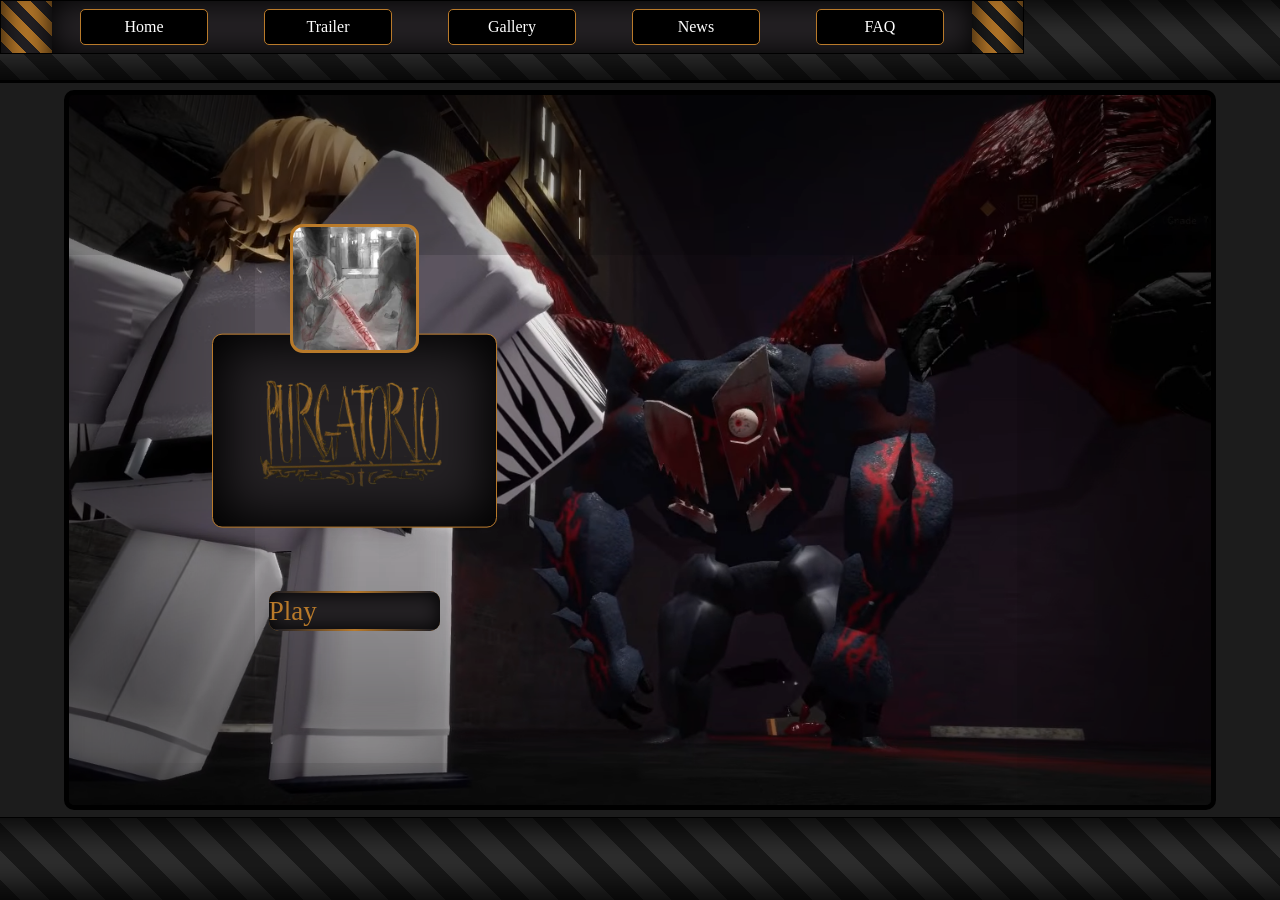
<file: index.html>
<!doctype html>
<html lang="en">
  <head>
    <meta charset="UTF-8" />
    <meta name="viewport" content="width=device-width, initial-scale=1.0" />
    <title>Purgatorio</title>
    <link rel="stylesheet" href="css/index.css" />
    <link rel="stylesheet" href="css/grid.css" />
    <link rel="stylesheet" href="css/grid2.css" />
    <link rel="stylesheet" href="css/grid3.css" />
    <link rel="stylesheet" href="css/headhead.css" />
    <link rel="stylesheet" href="css/border-front.css" />
  </head>
  <body>
    <!-- <div class="border-front-left"></div>
        <div class="border-front-right"></div> -->
    <div class="border-front-top"></div>
    <div class="border-front-bot"></div>

    <div class="header">
      <div class="side-warning"></div>
      <div class="side-warning2"></div>
      <div class="header-middle">
        <a class="header-nav" href="index.html">Home</a>
        <a class="header-nav" href="trailer.html">Trailer</a>
        <a class="header-nav" href="">Gallery</a>
        <a class="header-nav" href="news.html">News</a>
        <a class="header-nav" href="faq.html">FAQ</a>
      </div>
    </div>

    <main class="container">
      <!-- section 1 - the game -->
      <div class="section">
        <div class="crop img1 inner-section">
          <!-- HALF 1 -->
          <div class="half grid-hero">
            <div class="game-icon"></div>
            <div class="game-title"><div class="game-title-img"></div></div>

            <a
              class="game-enter-base"
              href="https://www.roblox.com/games/83253022812373/PURGATORIO"
              target="_blank"
            >
              <div class="blur-gradient"></div>
              <div class="paint-over">
                <p>Play</p>
              </div>
              <div class="blur-gradient"></div>
            </a>
          </div>

          <!-- HALF 1 -->
          <!-- <div class="half grid-hero2">
                <div class="description-base">
                    
                    <div class="blur-gradient-white"></div>
                    <div class="description">
                        <p>Purgatorio is an action RPG on Roblox, which takes inspiration from Project Moon and their games. The games focus is mainly on PvE with a strong emphasis on co-op, though working solo is possible. You will fulfill your duties as a "Fixer" either alone or with a group, though working jobs takes time. And when enough time passes your office will be forced to pay their taxes. Failing to pay said taxes will result in dire consequences.</p>
                    </div>
                    <div class="blur-gradient-white"></div>
                    </div>

            </div> -->
        </div>
      </div>

      <!-- section 2 - gameplay -->
      <div class="section">
        <div class="crop img2 inner-section">

          <button class="vid-btn vid-btn-left" type="button" aria-label="Previous" id="left-btn"></button>
          <button class="vid-btn vid-btn-right" type="button" aria-label="Next" id="right-btn"></button>

          <!-- USE JS SCRIPT -->



          <div class="half grid-gameplay">

            <div class="motif-grid-1">
              <div class="motif-chain"></div>
            </div>

            <div class="page-name-grid">
              <!-- <div class="warning-sign"></div> -->
              <div class="page-text"><p>Gameplay</p></div>
              <div class="line"></div>
            </div>

            <div class="Main-topic" id="p-main-topic">
              <p id="destination-title">START AN OFFICE</p>
            </div>

            <div class="gameplay-video-container">
              <div class="video-inner">
                <video loop autoplay muted src="img/py-La-office.mp4" id="vid1"></video>
                <video loop autoplay muted src="img/comm-vid.mp4" id="vid2" hidden></video>
                <video loop muted autoplay src="img/Screen Recording 2026-11-23 232222 (1).mp4" id="vid3" hidden ></video>
              </div>
            </div>

            
          </div>

          <!-- OTHER HALF -->
          <div class="half grid-gameplay-2">
            <div class="gameplay-image">
              <div class="gameplay-image-inner gameplay-image-img1"></div>
            </div>

            <div class="gameplay-text" id="">
              <p id="destination-desc">and rise your ranks through commissions</p>
            </div>

            <div class="motif-grid-2">
              <div class="motif-chain-2"></div>
            </div>

          </div>

          <!-- <div class="overlay-whole">
              
            </div> -->
        </div>
      </div>

      <!-- section 3 -  -->
      <!-- CLEAR THE HORDE -->

      <div class="section">
        <div class="img3 inner-section">
          <!-- USE JS SCRIPT -->
          <div class="whole grid-world">
            <div class="page-name-grid2">
              <!-- <div class="warning-sign"></div> -->
              <div class="page-text2"><p>Assistance</p></div>
              <div class="line2"></div>
            </div>
            <div class="splice-container">

              <div class="splice1 default" id="menu1">
                <div class="splice1-text"><p>STORE</p></div>
              </div>
              <div class="splice2 default" id="menu2">
                <div class="splice2-text"><p>SKILL</p></div>
              
              </div>
              <div class="splice3 default" id="menu3">
                <div class="splice3-text"><p>MERCS</p></div>

              </div>
              
              
              <div class="Black-screen">
                <div class="text-box-cont">
                    <div class="text-box"><p id="change-text-as">lorem ipsumus</p></div>
                </div>
              </div>
              
            </div>
          </div>
        </div>
      </div>

      <!-- footer sect -->
      <div class="section"></div>
    </main>


    <script src="js/world.js"></script>
    <script src="js/gameplay.js"></script>

  </body>
</html>
</file>
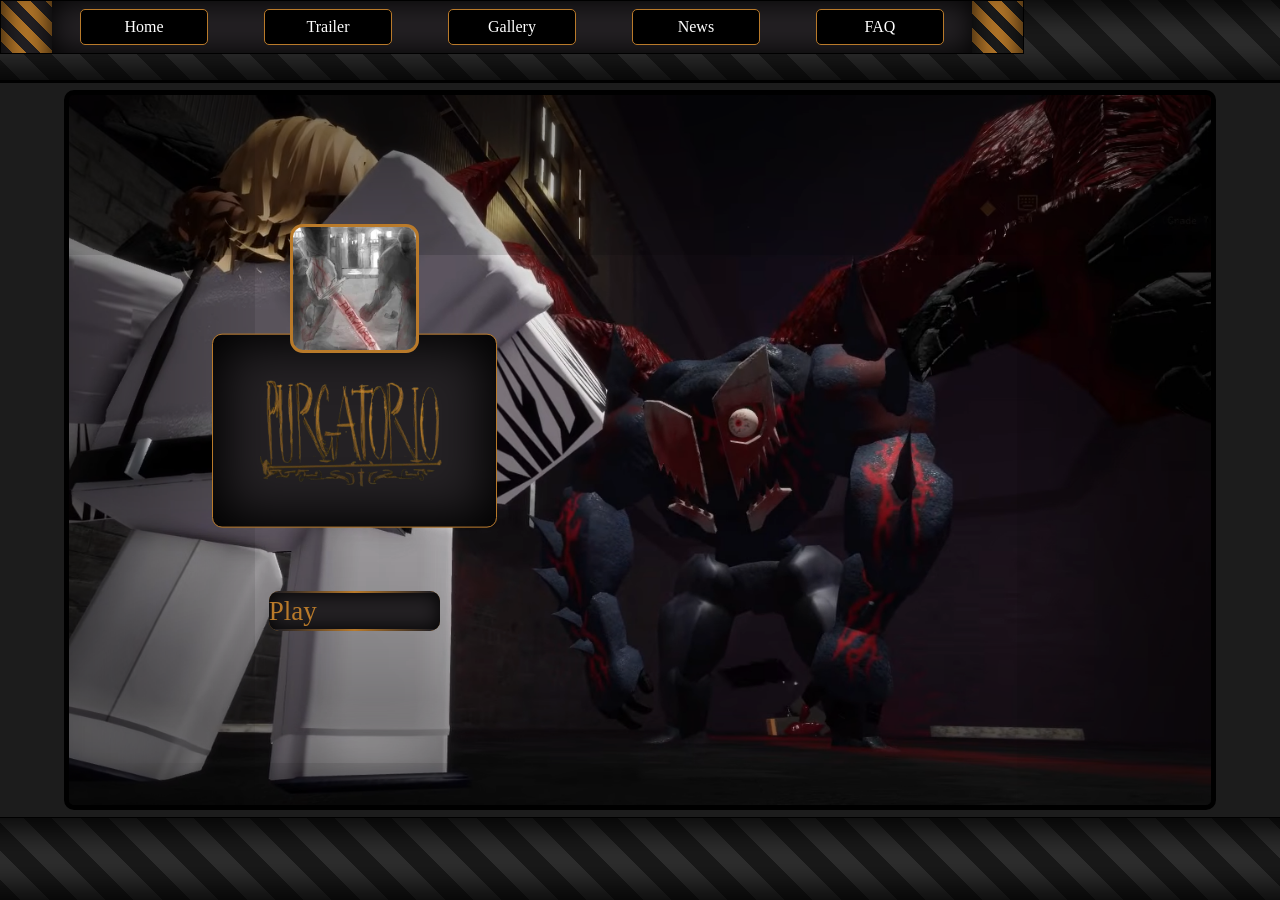
<file: index2.html>
<!DOCTYPE html>
<html lang="en">
<head>
    <meta charset="UTF-8">
    <meta name="viewport" content="width=device-width, initial-scale=1.0">
    <title>Document</title>
    <link rel="stylesheet" href="css/index.css">
    <link rel="stylesheet" href="css/grid.css">
    <link rel="stylesheet" href="css/grid2.css">
    <link rel="stylesheet" href="css/grid3.css">
    <link rel="stylesheet" href="css/headhead.css">
    <link rel="stylesheet" href="css/border-front.css">

</head>
<body>

    <!-- <div class="border-front-left"></div>
    <div class="border-front-right"></div> -->
    <div class="border-front-top"></div>
    <div class="border-front-bot"></div>

    <div class="header">
        <div class="side-warning"></div>
        <div class="side-warning2"></div>
        <div class="header-middle">
            <a class="header-nav" href="index2.html">Home</a>
            <a class="header-nav" href="trailer.html">Trailer</a>
            <a class="header-nav" href="">Gallery</a>
            <a class="header-nav" href="">News</a>
            <a class="header-nav" href="">FAQ</a>
        </div>

    </div>

<main class="container">

    <!-- section 1 - the game -->
    <div class="section">
    <div class="crop img1 inner-section">
        <!-- HALF 1 -->
        <div class="half grid-hero">
                <div class="game-icon"></div>
                <div class="game-title"><div class="game-title-img"></div></div>

                    <a class="game-enter-base" href="https://www.roblox.com/games/83253022812373/PURGATORIO" target="_blank">
                        <div class="blur-gradient"></div>
                        <div class="paint-over">
                            <p>Play</p>
                        </div>
                        <div class="blur-gradient">
                        </div>
                    </a>
        </div>
        
        <!-- HALF 1 -->
        <!-- <div class="half grid-hero2">
            <div class="description-base">
                
                <div class="blur-gradient-white"></div>
                <div class="description">
                    <p>Purgatorio is an action RPG on Roblox, which takes inspiration from Project Moon and their games. The games focus is mainly on PvE with a strong emphasis on co-op, though working solo is possible. You will fulfill your duties as a "Fixer" either alone or with a group, though working jobs takes time. And when enough time passes your office will be forced to pay their taxes. Failing to pay said taxes will result in dire consequences.</p>
                </div>
                <div class="blur-gradient-white"></div>
                </div>

        </div> -->
    </div>
    </div>

    <!-- section 2 - gameplay -->
    <div class="section">
        <div class="crop img2 inner-section">

            
            <!-- USE JS SCRIPT -->
            <div class=" half grid-gameplay">

                <div class="motif-grid-1">
                    <div class="motif-chain"></div>
                </div>

                <div class="page-name-grid">
                    <!-- <div class="warning-sign"></div> -->
                    <div class="page-text"><p>Gameplay</p></div>
                    <div class="line"></div>
                </div>

                <div class="button-left"></div>

                <div class="Main-topic"><p>START AN OFFICE</p></div>

                <div class="gameplay-video-container">
                    <div class="video-inner">
                    <video autoplay muted src="img/py-La-office.mp4"></video>
                    <video src=""></video>
                    <video src=""></video>
                    </div>
                </div>
            </div>

            <!-- OTHER HALF -->
            <div class="half grid-gameplay-2">

                <div class="gameplay-image">
                    <div class="gameplay-image-inner"></div>
                </div>

                <div class="gameplay-text"><p>and rise the ranks through commissions</p> </div>

                <div class="motif-grid-2">
                    <div class="motif-chain-2"></div>
                </div>

                <div class="button-right"></div>


                </div>

        </div>
    </div>


    <!-- section 3 -  --> 
    <!-- CLEAR THE HORDE -->

    <div class="section">
        <div class="img3 inner-section">

            <!-- USE JS SCRIPT -->
            <div class="whole grid-world">

                <div class="page-name-grid2">
                    <!-- <div class="warning-sign"></div> -->
                    <div class="page-text2"><p>Augment</p></div>
                    <div class="line2"></div>

                </div>
                <div class="splice-container">
                    <div class="splice1 default"></div>
                    <div class="splice2 default"></div>
                    <div class="splice3 default"></div>
                    <div class="splice1-text"><p>STORE</p></div>
                    <div class="splice2-text"><p>SKILL</p></div>
                    <div class="splice3-text"><p>MERCS</p></div>
                </div>

            </div>
        </div>
    </div>

    <!-- footer sect -->
    <div class="section">

    </div>
</main>
    
</body>
</html>
</file>
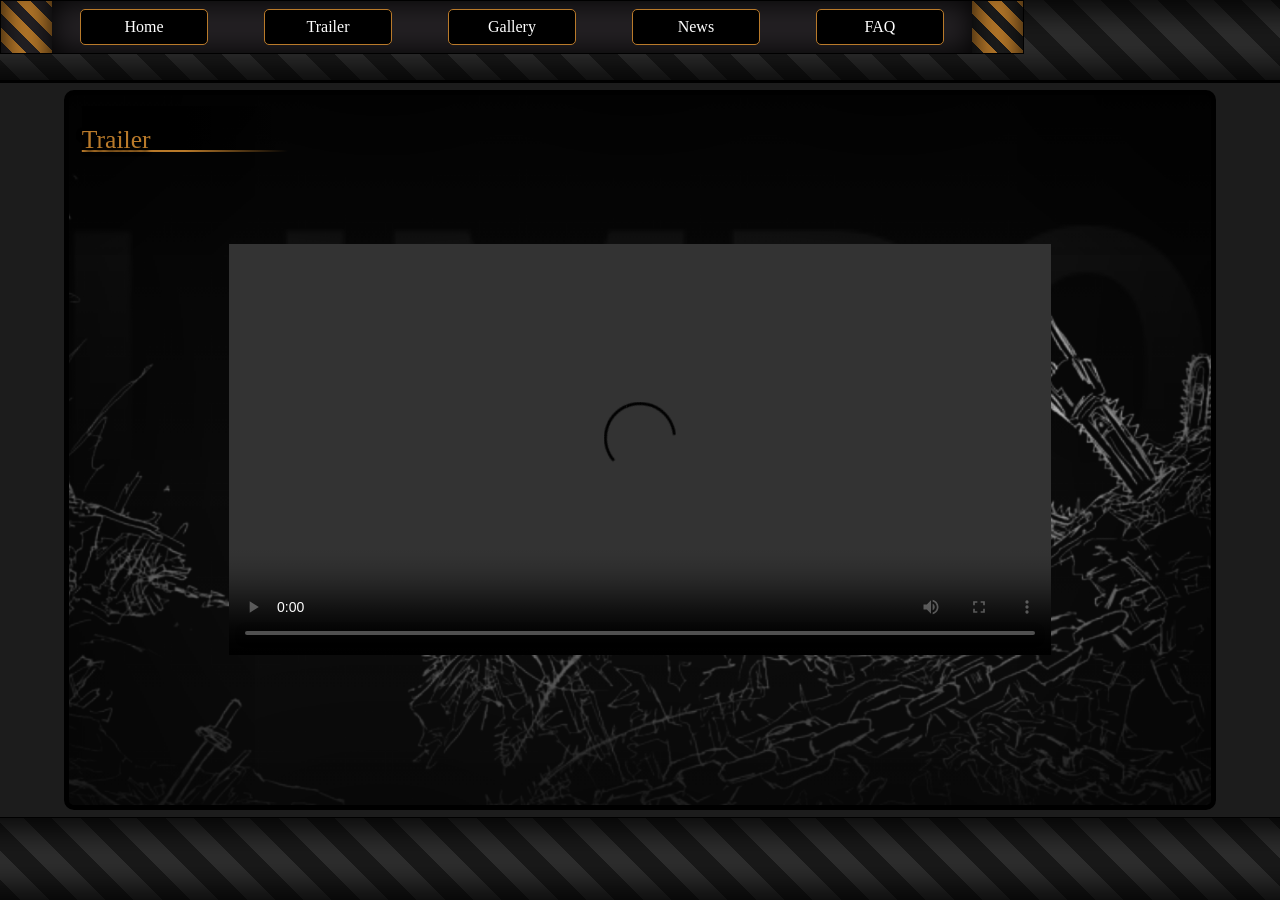
<file: trailer.html>
<!DOCTYPE html>
<html lang="en">
<head>
    <meta charset="UTF-8">
    <meta name="viewport" content="width=device-width, initial-scale=1.0">
    <title>Document</title>
    <link rel="stylesheet" href="css/index.css">
    <link rel="stylesheet" href="css/grid.css">
    <link rel="stylesheet" href="css/grid2.css">
    <link rel="stylesheet" href="css/grid3.css">
    <link rel="stylesheet" href="css/headhead.css">
    <link rel="stylesheet" href="css/border-front.css">
    <link rel="stylesheet" href="css/trailer.css">

</head>
<body>

    <!-- <div class="border-front-left"></div>
    <div class="border-front-right"></div> -->
    <div class="border-front-top"></div>
    <div class="border-front-bot"></div>

    <div class="header">
        <div class="side-warning"></div>
        <div class="side-warning2"></div>
        <div class="header-middle">
            <a class="header-nav" href="index2.html">Home</a>
            <a class="header-nav" href="trailer.html">Trailer</a>
            <a class="header-nav" href="">Gallery</a>
            <a class="header-nav" href="">News</a>
            <a class="header-nav" href="">FAQ</a>
        </div>

    </div>

<main class="container">
    <!-- section 3 -  --> 
    <!-- CLEAR THE HORDE -->

    <div class="section">
        <div class="img4 inner-section">

            <!-- USE JS SCRIPT -->
            <div class="whole grid-world">

                <div class="page-name-grid2">
                    <!-- <div class="warning-sign"></div> -->
                    <div class="page-text2"><p>Trailer</p></div>
                    <div class="line2"></div>

                </div>

                <div class="trailer-container">
                    <div class="trailer-inner">
                    <video controls src="img/trailer.mp4"></video>
                    </div>
                </div>
                
            </div>
        </div>
    </div>

    <!-- footer sect -->

</main>
    
</body>
</html>
</file>
<file: css/index.css>
* {
  margin: 0;
  padding: 0;
  box-sizing: border-box;
}


html, body {
  height: 100%;
  overflow: hidden;
}

.container {
  height: 100vh;
  overflow-y: scroll;
  scroll-snap-type: y mandatory;
  scroll-behavior: smooth;
}

.section {
  margin-top: 0;
  margin-bottom: 0;
  height: 100vh;
  width: 100vw;
  scroll-snap-align: start;
  scroll-snap-stop: always;
  display: flex;
  align-items: center;
  justify-content: center;
  font-size: 2rem;
  font-family: sans-serif;
}


html, body, .your-scroll-container { overflow-anchor: none; }
</file>
<file: css/grid.css>
:root{
    --color1: #B97a2a;
    --purple: #242124;
    --grey1: #1C1C1C;
    --grey2: #323232;
    --black: #000000;
    --white: #FFFFFF;
    --accent-red: #2b0000;
    /* translate */
    /* l
    r
    u
    s */
    --tr-left: 100%;
    --tr-right: 100%;
    --tr-up: 100%;
    --tr-down: 100%;

}

.crop{
    overflow: hidden;
}

body{

    margin: 0;
    background-color: var(--grey1);

    /* background: repeating-linear-gradient(
    45deg,
    var(--grey1),
    var(--grey1) 10px,
    var(--grey2) 10px,
    var(--grey2) 20px
); */
}

*{
    transition-duration: 1s;
}
.inner-section{
    display: flex;

    width: 90%;
    height: 80%;

    
    border: 5px solid var(--black);
    border-radius: 10px;

    display: g;
    box-shadow: 0px 0px 500px 30px var(--black) inset;
}

.half{
    height: 100%;
    width: 50%;
}



/* SECTION 1 */

.grid-hero{
    display: grid;
    grid-template-rows: 1fr [iconn] 1fr [tittle] 1.5fr [Enter] 1fr 1fr;
}

.game-icon{
    position: relative;
    z-index: 2;
    justify-self: center;

    grid-row-start: iconn;
    aspect-ratio: 1/1;
    max-height: fit-content;

    background-image: url('../img/Purgatorio-Wiki-Icon.webp');
    background-size: cover;      
    background-repeat: no-repeat;
    background-position: center;

    border: 3px solid var(--color1);
    border-radius: 10%;
}

.game-title{
    position: relative;
    z-index: 1;
    justify-self: center;

    grid-row: tittle;

    width: 50%;
    height: 100%;
    background-color: var(--purple);
    border-radius: 10px;
    border: 1px solid var(--color1);

    box-shadow: 0px -0px 50px 10px var(--black) inset;

    transform: translateY(-10%);

    align-content: center;
}

.game-title > p{
    color: var(--color1);
    justify-self: center;
}

.game-title-img{
    
    width: 100%;
    height: 100%;
    background-size: 25vh;
    background-image: url(../img/py-title-removebg-preview.png);
    
    background-position: center;
    background-repeat: no-repeat;
}

.game-title-img > img{
    
}


/* warning base */
.game-enter-base{
    text-decoration: none;
    position: relative;
    z-index: 1;
    justify-self: center;
    align-self: center;

    width: 30%;
    height: 60%;
    max-height: 40px;
    background-color: var(--color1);
    border-radius: 10px;

    grid-row: Enter;

    display: grid;
    grid-template-rows: 2px 1fr 2px;
    overflow: hidden;

    transition-duration: 0.3s;
}

.game-enter-base:hover{
    height: 70%;
    max-height: 60px;
}
.game-enter-base:hover > .paint-over{
    background-color: var(--accent-red);
}

.blur-side{
    position: relative;
    z-index: 3;
    justify-self: center;
    align-self: center;

    height: 95%;
    width: 100%;

    background-color: transparent;
}


.blur-gradient{
    background-image: linear-gradient(90deg,
    var(--purple) 5%,
    
    var(--color1),
    
    var(--purple) 95%
    );
}

.paint-over{
    transition-duration: 0.1s;
    background-color: var(--purple);
    grid-row: 2 / 2;
    align-content: center;
    box-shadow: 0px -0px 20px 0px var(--black) inset;
}

.paint-over > p{
    font-size: 3vh;
    justify-self: center;
    align-self: center;
    font-family: "Times New Roman", Times, serif;
    color: var(--color1);
}

.grid-hero2{
    display: grid;

    grid-template-columns: 1fr [c-mid]5fr 1fr;
    grid-template-rows: 1fr [r-mid]5fr 1fr;
    
}
/* OTHER HALF */

.description-base{
    
    grid-row-start: r-mid;
    grid-column-start: c-mid;

    background-color: var(--grey1);
    border-radius: 10px;
    overflow: hidden;
    box-shadow: 0px -0px 100px 0px var(--black) inset;


    display: grid;
    grid-template-rows: 2px 1fr 2px;
    
}

.description{
    justify-content: center;
    align-content: center;
    padding-left: 0.5em;
    padding-right: 0.5em;
}

.description > p{
    

    grid-row-start: 2;
    padding: 1em;
    font-size: 2.5vh;

    font-family: Georgia, serif;
    font-style: italic;
    color: var(--white);
}

.description-base{

}

.blur-gradient-white{
    background-image: linear-gradient(90deg,
    var(--grey1) 5%,
    
    var(--white),
    
    var(--grey1) 95%
    );
}

.paint-over-description{

}


/* text */


/* IMG */

.unfilter{
    filter: brightness(-50%);
}

.img1{
    background-image: url(../img/ActionPoint.png);
    background-position: center;
    background-size: 100%;
    background-size: cover;
} 

.img2{
    background-image: url(../img/py-office-img-bg.png);
    background-position: center;
    background-size: 100%;
    background-size: cover;
} 

.img3{
    background-image: url(../img/BACKGROUNDTEST.png);
    background-position: center;
    background-size: 150%;
    background-size: cover;
} 

.img4{
    background-image: url(../img/py-limbo-bg.png);
    background-position: center;
    background-size: 100%;
    background-size: cover;

}


/* end of images */

/* MISCALANOUS */

/* .shift{
    transform: translateY(2vh);
} */

.tg{
    /* text gradient */

  /* 1. Define the gradient background */
    background: linear-gradient(0deg, var(--accent-red), var(--color1));

  /* 2. Clip the background to the text characters */
    background-clip: text;
    -webkit-background-clip: text;
    font-weight: bold;

  /* 3. Make the text transparent to show the gradient beneath */
    color: transparent;
    -webkit-text-fill-color: transparent;

  /* Optional: Ensures the block wraps tightly around the text */

}

/* ENd of miscalanos */



/* END OF SECTION 1 */

/* SECTION 2 */



/* end of section 2 */

@media screen and (max-width: 1024px) {

.inner-section{
    display: block;
}

.half{
    height: 50%;
    width: 100%;
}

.description > p{

    font-size: 2.0vh;

}

.game-title-img{
    
    width: 100%;
    height: 100%;
    background-size: 16vh;
    background-image: url(../img/py-title-removebg-preview.png);
    
    background-position: center;
    background-repeat: no-repeat;
}

}
</file>
<file: css/grid2.css>
:root{
    :root{
    --color1: #B97a2a;
    --purple: #242124;
    --grey1: #1C1C1C;
    --grey2: #323232;
    --black: #000000;
    --white: #FFFFFF;
    --accent-red: #2b0000;
    --transparent: rgb(0,0,0,0.1);
    /* translate */
    /* l
    r
    u
    s */
    --tr-left: 100%;
    --tr-right: 100%;
    --tr-up: 100%;
    --tr-down: 100%;

}

}

.grid-gameplay{
    overflow: hidden;
    display: grid;
    grid-template-rows: repeat(10,10%);
    grid-template-columns: repeat(10, 10%);

    grid-template-areas: 
    "Page-text Page-text Page-text . . . . . . ."
    ". . . . . . . . . ."
    ". . Main-text Main-text Main-text Main-text Main-text Main-text Main-text ."
    ". . Main-text Main-text Main-text Main-text Main-text Main-text Main-text ."
    ". Video Video Video Video Video Video Video Video ."
    ". Video Video Video Video Video Video Video Video ."
    ". Video Video Video Video Video Video Video Video ."
    ". Video Video Video Video Video Video Video Video ."
    ". . . . . . . . . ."; 
}

.page-name-grid{
    grid-area: 1 / 1 / 2 / 4;
    display: grid;
    grid-template-rows: 1fr 2px;
    height: 80%;
}
.page-text{
    position: relative;
    z-index: 4;
    align-self: flex-end;
    height: 80%;
    transform: translateX(1vw);
    align-content: end;
    background-image: linear-gradient(90deg,rgba(0, 0, 0, 1) 50%, rgba(255, 0, 0, 0) 100%);
}

.page-text > p{
    font-family: "Times New Roman", Times, serif;
    color: var(--color1);
    
    font-size: 2vw;
    transform: translateY(0.5vh);
    text-shadow: 0px 1px 0px #000000,0px 2px 5px #000000,0px 3px 5px #000000;
    
}

.line{
    transform: translateX(1vw);
    background-image: linear-gradient(90deg,var(--color1) 50%, rgba(255, 0, 0, 0) 100%);
}


.Main-topic{
    position: relative;
    z-index: 2;
    grid-area: 3 / 2 / 5 / 10;
    margin-left: 10%;
}

.Main-topic > p{
    text-shadow: 0 0 5px rgba(255, 255, 255, 0.2),
               0 0 20px rgb(0, 0, 0),
               0 0 20px rgba(0, 0, 0, 0.6);
  color: #ffffff;
  font-family: Georgia, "Times New Roman", serif;
  font-size: 3vw;
  font-weight: 900;
}

.gameplay-video-container{
    transform: translateX(-6%) scale(95%);
    grid-area: 5 / 3 / 10 / 10;
    padding: 2vw;              /* scales with width instead of em */
    height: auto;
    width: auto;

    /* new */
    container-type: size;      /* lets children use cqw / cqh */
    display: grid;
    place-items: center;
}

.video-inner{
    border: 2px solid var(--color1);
    overflow: hidden;
    position: relative;
    z-index: 2;

    /* fit inside the cell at 907:423, limited by whichever side runs out first */
    width: min(100cqw, calc(100cqh * 907 / 423));
    aspect-ratio: 907 / 423;
    height: auto;
}

.video-inner video{
    position: absolute;
    inset: 0;
    width: 100%;
    height: 100%;
    object-fit: cover;
}

.Motif { grid-area: 1 / 1 / 10 / 6; }


.grid-gameplay-2{
    overflow: hidden;
    display: grid;
    grid-template-rows: repeat(10,10%);
    grid-template-columns: repeat(10, 10%);

    grid-template-areas: 
    "Page-text Page-text Page-text . . . . . . ."
    ". . . . . . . . . ."
    ". . Main-text Main-text Main-text Main-text Main-text Main-text Main-text ."
    ". . Main-text Main-text Main-text Main-text Main-text Main-text Main-text ."
    ". Video Video Video Video Video Video Video Video ."
    ". Video Video Video Video Video Video Video Video ."
    ". Video Video Video Video Video Video Video Video ."
    ". Video Video Video Video Video Video Video Video ."
    ". . . . . . . . . ."; 
}

.gameplay-image{
    position: relative;
    z-index: 2;
    height: 90%;
    grid-area: 2 / 2 / 7 / 10;
    border: 1px ;
    padding: 1em;
}

.gameplay-image-inner{
    border: 4px double var(--color1);
    justify-self: center;

    background-color: #a24da2;
    height: 100%;
    
    
    aspect-ratio: 16/9;    

    background-size: cover;
}

.gameplay-image-img1{
    background-image: url(../img/py-sec2-office-img.png);
}
.gameplay-image-img2{
    background-image: url(../img/comm.png);
}
.gameplay-image-img3{
    background-image: url(../img/catto.png);
}

.gameplay-text{
    position: relative;
    z-index: 2;
    grid-area: 7 / 2 / 9 / 10; 
}

.gameplay-text > p{
    
   text-shadow: 0 0 10px rgba(0, 0, 0),
               0 0 20px rgba(0, 0, 0),
               0 0 25px rgba(0, 0, 0),
               0 0 30px rgba(0, 0, 0);
               font-family: ui-monospace, SFMono-Regular, Menlo, Consolas, monospace;

    justify-self: center;
    align-self: center;
    font-family: "Times New Roman", Times, serif;
    color: var(--color1);
}

/* MOTIF */

.motif-grid-1{
    grid-area: 1 / 1 / 10 / 6; 
    

    position: relative;
    z-index: 1;
}

.motif-grid-2{
    grid-area: 1 / 6 / 10 / 11;
    
    transform:  translateX(-10%) translateY(100%); 
    position: relative;
    z-index: 1;
}

.motif-chain{
    

    height: 300%;
    width: 10%;
    background-color: var(--color1);
    transform: rotate(30deg) translateX(-600%) translateY(-50%);

}

.motif-chain-2{
    

    height: 300%;
    width: 10%;
    background-color: var(--color1);
    transform: rotate(30deg) translateX(-600%) translateY(-50%);

}

.Half-l-button{
    grid-area: 1 / 1 / 10 / 10;
    align-content: center;

}

.Half-r-button{
    grid-area: 1 / 1 / 10 / 10;
}

.overlay-whole{
    position: relative;
    width: 100%;
    height: 100%;
    transform: translateY(-100%);
}

.button-design-l{
    position: relative;
    z-index: 5;

    width: 50px;
    aspect-ratio: 1/1;
    background-color: var(--accent-red);
    border: 1px solid var(--color1);
    border-radius: 100%;

    justify-self: left;
    align-self: center;
}

/* BUTTONS */

.img2 {
    position: relative; /* so the buttons anchor to the section */
}

.vid-btn {
    position: absolute;
    top: 50%;
    transform: translateY(-50%);
    z-index: 10; /* above video (2) and old button (5) */

    width: clamp(36px, 4vw, 56px);
    aspect-ratio: 1 / 1;
    padding: 0;

    background-color: var(--accent-red, #2b0000);
    border: 1px solid var(--color1, #B97a2a);
    border-radius: 100%;
    cursor: pointer;

    transition: background-color 0.2s, transform 0.2s;
}

.vid-btn-left  { left: 1.5vw; }
.vid-btn-right { right: 1.5vw; }

/* arrow drawn with clip-path */
.vid-btn::before {
    content: "";
    position: absolute;
    inset: 0;
    margin: auto;
    width: 35%;
    aspect-ratio: 1 / 1;
    background-color: var(--color1, #B97a2a);
    transition: background-color 0.2s;
}

.vid-btn-left::before {
    clip-path: polygon(100% 0, 0 50%, 100% 100%);
    transform: translateX(-8%);
}

.vid-btn-right::before {
    clip-path: polygon(0 0, 100% 50%, 0 100%);
    transform: translateX(8%);
}

.vid-btn:hover {
    background-color: var(--color1, #B97a2a);
    transform: translateY(-50%) scale(1.08);
}

.vid-btn:hover::before {
    background-color: var(--accent-red, #2b0000);
}

.vid-btn:active {
    transform: translateY(-50%) scale(0.95);
}

.vid-btn:focus-visible {
    outline: 2px solid var(--color1, #B97a2a);
    outline-offset: 3px;
}

@media screen and (max-width: 1024px) {
    .vid-btn-left  { left: 0.5vw; }
    .vid-btn-right { right: 0.5vw; }
}



@media screen and (max-width: 1024px) {


.page-text > p{
    transform: translateY(-0vh);
    
}

.Main-topic{

    margin-left: 0%;
}

.gameplay-image{
    grid-area: 1 / 2 / 7 / 10;
    padding: 0em;
}


.gameplay-video-container{
    grid-area: 5 / 2 / 11 / 10;
    transform: translateY(-5%);
    padding: 0;
}



.video-inner{
    justify-self: start;
}



.gameplay-image-inner{
    justify-self: end;  
}

.motif-chain{
    

    height: 200%;
    width: 10%;
    background-color: var(--color1);
    transform: rotate(45deg) translateX(-100%) translateY(-40%);

}

.motif-grid-2{
    grid-area: 1 / 6 / 10 / 11;
    
    transform:  translateX(80%) translateY(50%);
    position: relative;
    z-index: 1;
}

}
</file>
<file: css/grid3.css>
:root{
        --purple: #242124;

    --pos-s1: 0%;
    --pos-s2: 100%;
    --pos-s3: 200%;

    --pos-st1: 0%;
    --pos-st2: 0%;
    --pos-st3: 0%;

    --f-st1: 'none';
    --f-st2: 'none';
    --f-st3: 'none';

    --ml-st1: 5px;
}

.whole{
    height: 100%;
    width: 100%;
}

.grid-world{

    display: grid;
    grid-template-columns: 10% 10% 10% 1fr 10%  10% 10%;
    grid-template-rows: 10% 1fr 10%;
}

.Black-screen{
    grid-area: 1 / 1 / 3 / 7;
    background-color: black;
    background-color: var(--black);
   
    box-shadow: -35px -0px 300px 10px var(--purple) inset;

}

.text-box-cont{
    transform: translateX(35px);
    opacity: 1;
    width: calc(100% - 105px);
    position: relative;
    z-index: 1;
    background-color: rgb(0,0,0,0);
    

    height: 100%;
    align-content: center;
    justify-content: center;
}
.text-box{
    align-content: center;
}
.text-box > p{
    text-align: justify;
    justify-self: center;
    align-self: center;
    padding: 5vw;
    
    justify-self: center;
    align-self: center;
    font-family: "Times New Roman", Times, serif;
    color: var(--color1);

    /* text-shadow: 0 0 10px rgb(244, 244, 244,0.3),
               0 0 20px rgb(255, 255, 255, 0.5),
               0 0 25px rgb(255, 255, 255, 0.2),
               0 0 30px rgb(255, 255, 255, 0.1); */
               

}

.splice-container{
    grid-area: 2 / 2 / 3 / 7;

    height: 90%;
    width: 90%;
    background-color: blueviolet;

    justify-self: center;
    align-self: center;
    display: grid;
    grid-template-columns: repeat(3, 1fr);
    grid-template-rows: repeat(1,1fr);

    overflow: hidden;
    border: 1px solid var(--color1);
}

.splice1{

    position: relative;
    z-index: 2;
    transition-duration: 1s;
    grid-area: 1 / 1 / 1 / 1;
    background-color: aqua;
    border: 1px solid var(--color1);

    background-image: url(../img/shopp.png);
    background-position: 60%;
    background-size: cover;
    transform: translateX(var(--pos-s1));
}



.splice2{
    position: relative;
    z-index: 4;
    transition-duration: 1s;
    
    grid-area: 1 / 1 / 1 / 1;
    transform: translateX(var(--pos-s2));
    
    background-color: rgb(154, 37, 154);
    border: 1px solid var(--color1);

    background-image: url(../img/skill.png);
    background-position: center;
    background-size: cover;

}

.splice3{
    position: relative;
    z-index: 3;
    transition-duration: 1s;

    
    transform: translateX(var(--pos-s3));
    

    grid-area: 1 / 1 / 1 / 1;
    background-color: rgb(37, 154, 62);
    border: 1px solid var(--color1);
    background-image: url(../img/merc.png);
    background-position: center;
    background-size: cover;

}

.splice1-text{
    float: var(--f-st1);
    transition-duration: 1s;
    
    /* grid-area: 1 / 1 / 1 / 1; */
    width: 0.01vw;
    /* transform: translateX(var(--j-st1)); */
    margin-right: 35px;
}

.splice1-text > p{
    margin-left: 5px;
    
    word-wrap: break-word;

    text-shadow: 0 0 5px rgba(255, 255, 255, 1),
                0 0 10px rgba(255, 174, 0, 1),
                0 0 20px rgba(53, 46, 50, 0.6);
    color: #ffffff;
    font-family: Georgia, "Times New Roman", serif;
}

.splice2-text{
    position: relative;
    z-index: 4;
    float: var(--f-st2);
    transition-duration: 1s;
    
    /* grid-area: 1 / 1 / 1 / 1; */
    width: 0.01vw;
    /* transform: translateX(var(--j-st1)); */
    margin-right: 35px;
}
.splice2-text > p{
    margin-left: 5px;
    word-wrap: break-word;

    text-shadow: 0 0 5px rgba(255, 255, 255, 1),
                0 0 10px rgba(255, 174, 0, 1),
                0 0 20px rgba(236, 72, 153, 0.6);
    color: #ffffff;
    font-family: Georgia, "Times New Roman", serif;

}
.splice3-text{
    position: relative;
    z-index: 3;
    float: var(--f-st3);
    width: 0.01vw;
    margin-right: 35px;
}
.splice3-text > p{
    margin-left: 5px;
    word-wrap: break-word;

    text-shadow: 0 0 5px rgba(255, 255, 255, 1),
                0 0 10px rgba(255, 174, 0, 1),
                0 0 20px rgba(236, 72, 153, 0.6);
    color: #ffffff;
    font-family: Georgia, "Times New Roman", serif;
}


.page-name-grid2{
    grid-area: 1 / 1 / 2 / 3;
    height: 80%;
    width: 90%;
    display: grid;
    grid-template-rows: 1fr 2px;
}
.page-text2{
    position: relative;
    z-index: 4;
    align-self: flex-end;
    height: 80%;
    transform: translateX(1vw);
    align-content: end;
    background-image: linear-gradient(90deg,rgba(0, 0, 0, 1) 50%, rgba(255, 0, 0, 0) 100%);
}

.page-text2 > p{
    
    font-family: "Times New Roman", Times, serif;
    color: var(--color1);
    
    font-size: 2vw;
    transform: translateY(0.5vh);
    text-shadow: 0px 1px 0px #000000,0px 2px 5px #000000,0px 3px 5px #000000;
    
}

.line2{
    position: relative;
    z-index: 3;
    transform: translateX(1vw);
    background-image: linear-gradient(90deg,var(--color1) 50%, rgba(255, 0, 0, 0) 100%);
}

@media screen and (max-width: 1024px) {
.page-name-grid2{
    grid-area: 1 / 1 / 2 / 3;
    width: 200%;
    height: 50%;
    display: grid;
    grid-template-rows: 1fr 2px;
}
.page-text2 > p{
    font-family: "Times New Roman", Times, serif;
    color: var(--color1);
    
    font-size: 2vw;
    transform: translateY(-0.5vh);
}
}
</file>
<file: css/headhead.css>
:root{
    --color1: #B97a2a;
    --purple: #242124;
    --grey1: #1C1C1C;
    --grey2: #323232;
    --black: #000000;
    --white: #FFFFFF;
    --accent-red: #2b0000;
    /* translate */
    /* l
    r
    u
    s */
    --tr-left: 100%;
    --tr-right: 100%;
    --tr-up: 100%;
    --tr-down: 100%;

}

*{
    
}
.header{
    transition-duration: 1s;
    overflow: hidden;
    position: fixed;
    top: 0;
    z-index: 10;

    height: 6vh;
    width: 80%;
    justify-self: center;
    
    background-color: gray;
    border: 1px solid black;
    border-radius: 0px;

    display: grid;
    grid-template-columns: 5% 1fr 5%;
}

.side-warning{
    grid-area: 1 / 1 / 1 / 1;
    background: repeating-linear-gradient( 
    45deg,
    var(--purple),
    var(--purple) 10px,
    var(--color1) 10px,
    var(--color1) 20px
);
    transform: translateY(-20%);
    height: 200%;
    box-shadow: 0 0 30px 0 var(--black) inset;
}

.side-warning2{
    grid-area: 1 / 3 / 1 / 3;
    background: repeating-linear-gradient(
    45deg,
    var(--grey1),
    var(--grey1) 10px,
    var(--color1) 10px,
    var(--color1) 20px
);
transform: translateY(-20%);
    height: 200%;
    box-shadow: 0 0 30px 0 var(--black) inset;


}
.header-middle{
    grid-area: 1 / 2 / 1 / 3;
    background-color: var(--purple);
    box-shadow: 0 0 30px 0 var(--black) inset;

    display: flex;
    justify-content: space-around;
    align-content: center;
}

/* AHAHHA */
.header-nav{
    transition-duration: 0.5s;

    text-decoration: none;
    align-self: center;
    display: flex;
    align-content: center;
    align-items: center;
    justify-content: center;
    width: 10vw;
    background-color: var(--accent-red);
    height: 70%;

    color: var(--white);

    background-color: var(--black);
    border-radius: 5px;
    border: 1px solid var(--color1);


}

.header-nav:hover{
    transition-duration: 0.1s;

        box-shadow: 0px 0px 10px 0px var(--color1);
        text-shadow: 0 0 10px var(--white), 0 0 20px var(--white) ;
}
</file>
<file: css/border-front.css>
:root{
    --color1: #B97a2a;
    --purple: #242124;
    --grey1: #1C1C1C;
    --grey2: #323232;
    --black: #000000;
    --white: #FFFFFF;
    --accent-red: #2b0000;

}

.border-front-left{
    position: fixed;
    z-index: 5;
    width: 5vw;
    height: 100vh;
    left: 0;

    /* border: 1px solid var(--color1); */

    background: repeating-linear-gradient(
    45deg,
    var(--grey1),
    var(--grey1) 10px,
    var(--grey2) 10px,
    var(--grey2) 20px
);
}

.border-front-right{
    position: fixed;
    z-index: 5;
    width: 5vw;
    height: 100vh;
    right: 0;

    /* border: 1px solid var(--color1); */

    background: repeating-linear-gradient(
    45deg,
    var(--grey1),
    var(--grey1) 10px,
    var(--grey2) 10px,
    var(--grey2) 20px
);

}

.border-front-top{
    position: fixed;
    z-index: 5;
    width: 200vw;
    height: calc(8.9vh + 3px);
    top: 0;
    transform: translateX(-5vw);

    /* border: 1px solid var(--color1); */
    border-bottom: 3px solid var(--black);
    box-shadow: 0px -0px 40px 10px var(--black) inset;


    background: repeating-linear-gradient(
    45deg,
    var(--grey1),
    var(--grey1) 20px,
    var(--grey2) 20px,
    var(--grey2) 40px
);



}


.border-front-bot{
    position: fixed;
    z-index: 5;
    width: 200vw;
    height: calc(8.9vh + 3px);
    bottom: 0;
    transform: translateX(-5vw);

    /* border: 1px solid var(--color1); */
    border-top: 1px solid var(--black);
    box-shadow: 0px -0px 40px 10px var(--black) inset;


    background: repeating-linear-gradient(
    45deg,
    var(--grey1),
    var(--grey1) 20px,
    var(--grey2) 20px,
    var(--grey2) 40px
);

}
</file>
<file: css/trailer.css>
.trailer-container{

    grid-area: 2 / 2 / 3 / 7;

    height: 90%;
    width: 90%;
    /* background-color: blueviolet; */

    justify-self: center;
    align-self: center;
    display: grid;
    grid-template-columns: repeat(3, 1fr);
    grid-template-rows: repeat(1,1fr);
    overflow: hidden;
    display: flex;
    justify-content: center;
    align-content: center;
}


.trailer-inner{
    height: 100%;
    width: 100%;
    display: flex;
    justify-content: center;
    align-content: center;
    aspect-ratio: 16 / 9;

}
.trailer-inner > video{
    
    justify-self: center;
    align-self: center;
    width: 101%;
    height: auto;
}
</file>
